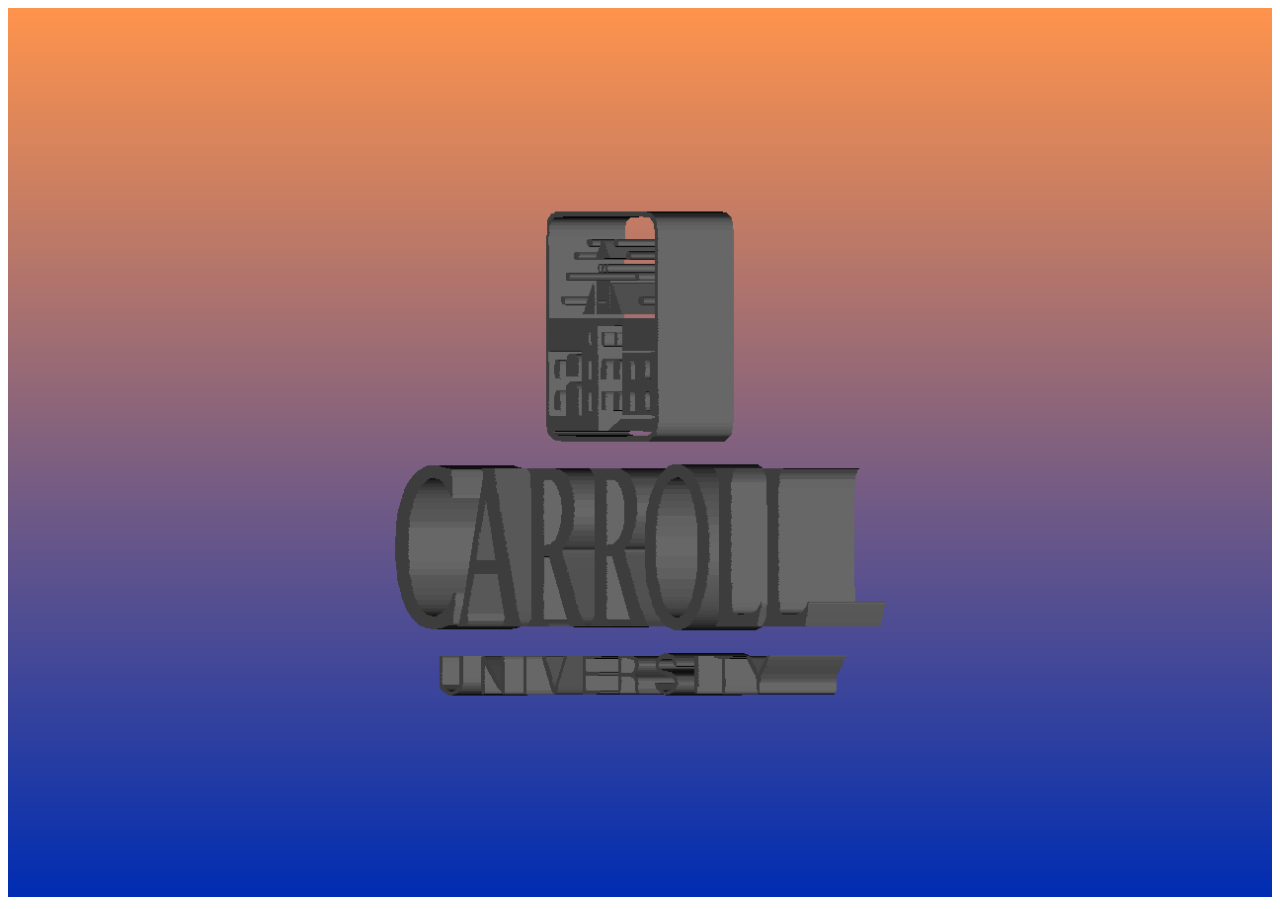
<file: index.html>
<!DOCTYPE HTML>
<HTML>

<HEAD>
    <TITLE>Carroll University Capstone</TITLE>
    <script type="text/javascript" src="js3d/jsc3d.js"></script>
    <script type="text/javascript" src="js3d/jsc3d.webgl.js"></script>
    <script type="text/javascript" src="js3d/jsc3d.touch.js"></script>
</HEAD>

<BODY onload="initElement();">

    <canvas id="object_canvas" style="width: 100%; height: 100%; "></canvas>
    <script type="text/javascript " src="js/display_intro.js "></script>
</BODY>

</HTML>
</file>
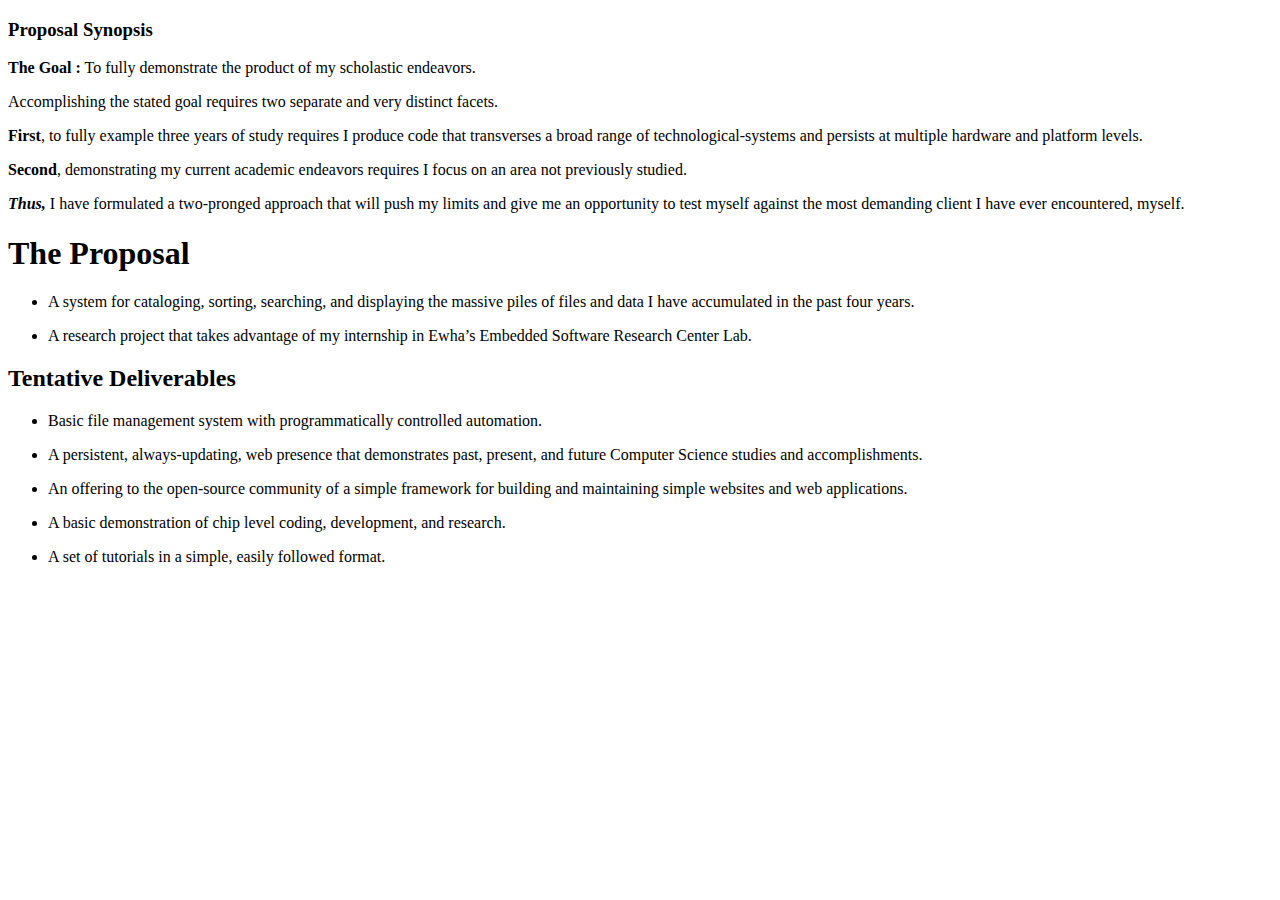
<file: temp.html>
<!DOCTYPE html>
<html>

<head>
    <meta charset="utf-8">
    <title>Untitled Document.md</title>
    <style></style>
</head>

<body id="preview">
    <h3><a id="Proposal_Synopsis"></a>Proposal Synopsis</h3>
    <p><strong>The Goal :</strong> To fully demonstrate the product of my scholastic endeavors.</p>
    <p>Accomplishing the stated goal requires two separate and very distinct facets.</p>
    <p><strong>First</strong>, to fully example three years of study requires I produce code that transverses a broad range of technological-systems and persists at multiple hardware and platform levels.</p>
    <p><strong>Second</strong>, demonstrating my current academic endeavors requires I focus on an area not previously studied.</p>
    <p><strong><em>Thus,</em></strong> I have formulated a two-pronged approach that will push my limits and give me an opportunity to test myself against the most demanding client I have ever encountered, myself.</p>
    <h1><a id="The_Proposal"></a>The Proposal</h1>
    <ul>
        <li>
            <p>A system for cataloging, sorting, searching, and displaying the massive piles of files and data I have accumulated in the past four years.</p>
        </li>
        <li>
            <p>A research project that takes advantage of my internship in Ewha’s Embedded Software Research Center Lab.</p>
        </li>
    </ul>
    <h2><a id="Tentative_Deliverables"></a>Tentative Deliverables</h2>
    <ul>
        <li>
            <p>Basic file management system with programmatically controlled automation.</p>
        </li>
        <li>
            <p>A persistent, always-updating, web presence that demonstrates past, present, and future Computer Science studies and accomplishments.</p>
        </li>
        <li>
            <p>An offering to the open-source community of a simple framework for building and maintaining simple websites and web applications.</p>
        </li>
        <li>
            <p>A basic demonstration of chip level coding, development, and research.</p>
        </li>
        <li>
            <p>A set of tutorials in a simple, easily followed format.</p>
        </li>
    </ul>

</body>

</html>
</file>
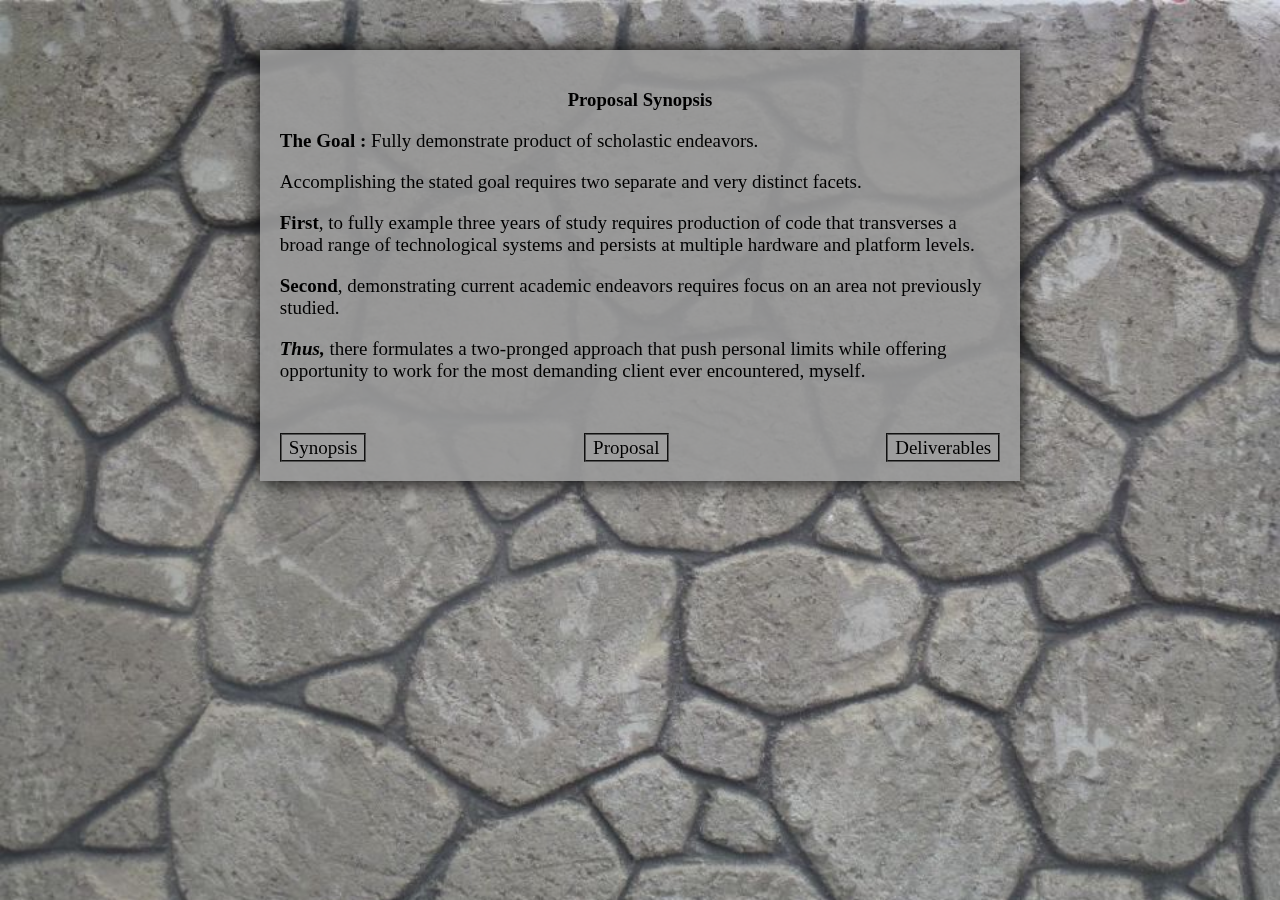
<file: pgs/proposal_synopsis.html>
<!DOCTYPE html>

<!-- Shamelessly pulled from :  -->
<html>

<head>
	<meta charset="utf-8">

	<title>Synopsis</title>
	<link rel="stylesheet" type="text/css" href="../css/proposal.css">
</head>

<body>

	<img src="../img/stone_background1.jpg" class="bg">

	<div id="page-wrap">
		<h3 style="text-align: center"><a id="Proposal_Synopsis"></a>Proposal Synopsis</h3>
		<p><strong>The Goal :</strong> Fully demonstrate product of scholastic endeavors.</p>
		<p>Accomplishing the stated goal requires two separate and very distinct facets.</p>
		<p><strong>First</strong>, to fully example three years of study requires production of code that transverses a broad range of technological systems and persists at multiple hardware and platform levels.</p>
		<p><strong>Second</strong>, demonstrating current academic endeavors requires focus on an area not previously studied.</p>
		<p><strong><em>Thus,</em></strong> there formulates a two-pronged approach that push personal limits while offering opportunity to work for the most demanding client ever encountered, myself.</p>
		<br></br>
		<div id="nav">
			<a href="proposal_synopsis.html">Synopsis</a>
			<a href="the_proposal.html"> Proposal</a>
			<a href="the_deliverables.html">Deliverables</a>
			<span id="hack_span"></span>
		</div>
	</div>

</body>

</html>
</file>
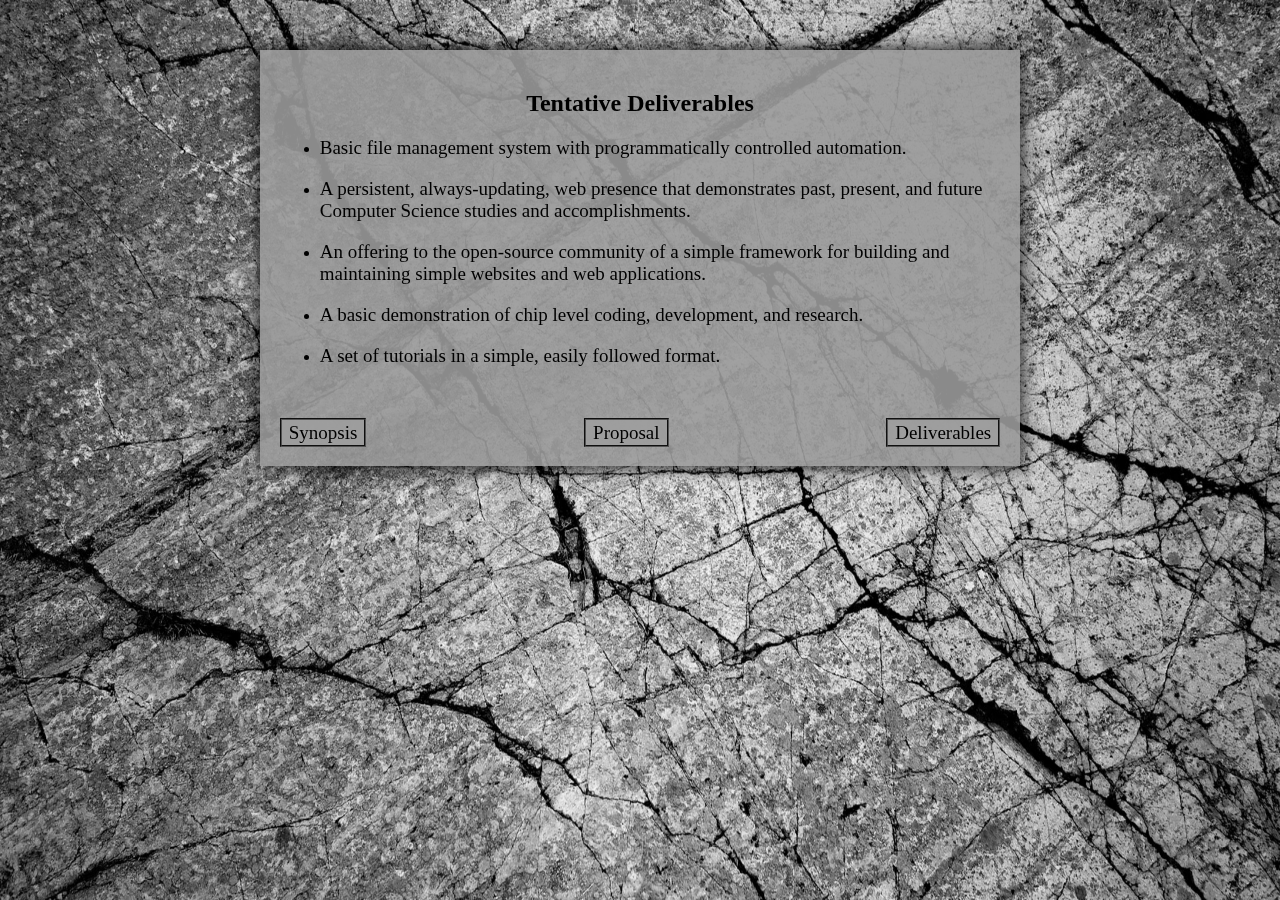
<file: pgs/the_deliverables.html>
<!DOCTYPE html>

<!-- Shamelessly pulled from :  -->
<html>

<head>
	<meta charset="utf-8">

	<title>Deliverables</title>
	<link rel="stylesheet" type="text/css" href="../css/proposal.css">
</head>

<body>

	<img src="../img/stone_background3.jpg" class="bg">

	<div id="page-wrap">
		<h2 style="text-align: center"><a id="Tentative_Deliverables" ></a>Tentative Deliverables</h2>
		<ul>
			<li>
				<p>Basic file management system with programmatically controlled automation.</p>
			</li>
			<li>
				<p>A persistent, always-updating, web presence that demonstrates past, present, and future Computer Science studies and accomplishments.</p>
			</li>
			<li>
				<p>An offering to the open-source community of a simple framework for building and maintaining simple websites and web applications.</p>
			</li>
			<li>
				<p>A basic demonstration of chip level coding, development, and research.</p>
			</li>
			<li>
				<p>A set of tutorials in a simple, easily followed format.</p>
			</li>
		</ul>
		<br></br>
		<div id="nav">
			<a href="proposal_synopsis.html">Synopsis</a>
			<a href="the_proposal.html"> Proposal</a>
			<a href="the_deliverables.html">Deliverables</a>
			<span id="hack_span"></span>
		</div>

	</div>

</body>

</html>
</file>
<file: css/proposal.css>
img.bg {
    /* Set rules to fill background */
    min-height: 100%;
    min-width: 1024px;
    /* Set up proportionate scaling */
    width: 100%;
    height: auto;
    /* Set up positioning */
    position: fixed;
    top: 0;
    left: 0;
}

@media screen and (max-width: 1024px) {
    img.bg {
        left: 50%;
        margin-left: -512px;
    }
}

#page-wrap {
    position: relative;
    width: 57%;
    margin: 50px auto;
    padding: 20px 20px 0px 20px;
    background: rgba(153, 153, 153, 0.9);
    -moz-box-shadow: 0 0 20px black;
    -webkit-box-shadow: 0 0 20px black;
    box-shadow: 0 0 20px black;
}

#nav {
    text-align:justify;
    width: 100%;
    
    font: 19px Georgia, Serif;
    text-decoration: none;
}

#hack_span {
  
  width:100%;
  height:1px;
  display:inline-block;
}

a:link, a:visited {
    text-decoration: none;
    color: black;
    background-color: rgba(157, 157, 157, 0.9);
    border: 2px groove rgba(75, 75, 75, 0.9);;
    padding: 2px 7px;
}

a:hover, a:active {
    color: rgba(75, 75, 75, 0.5);
    border: 2px ridge grey;
}


p {
    font: 19px Georgia, Serif;
}
</file>
